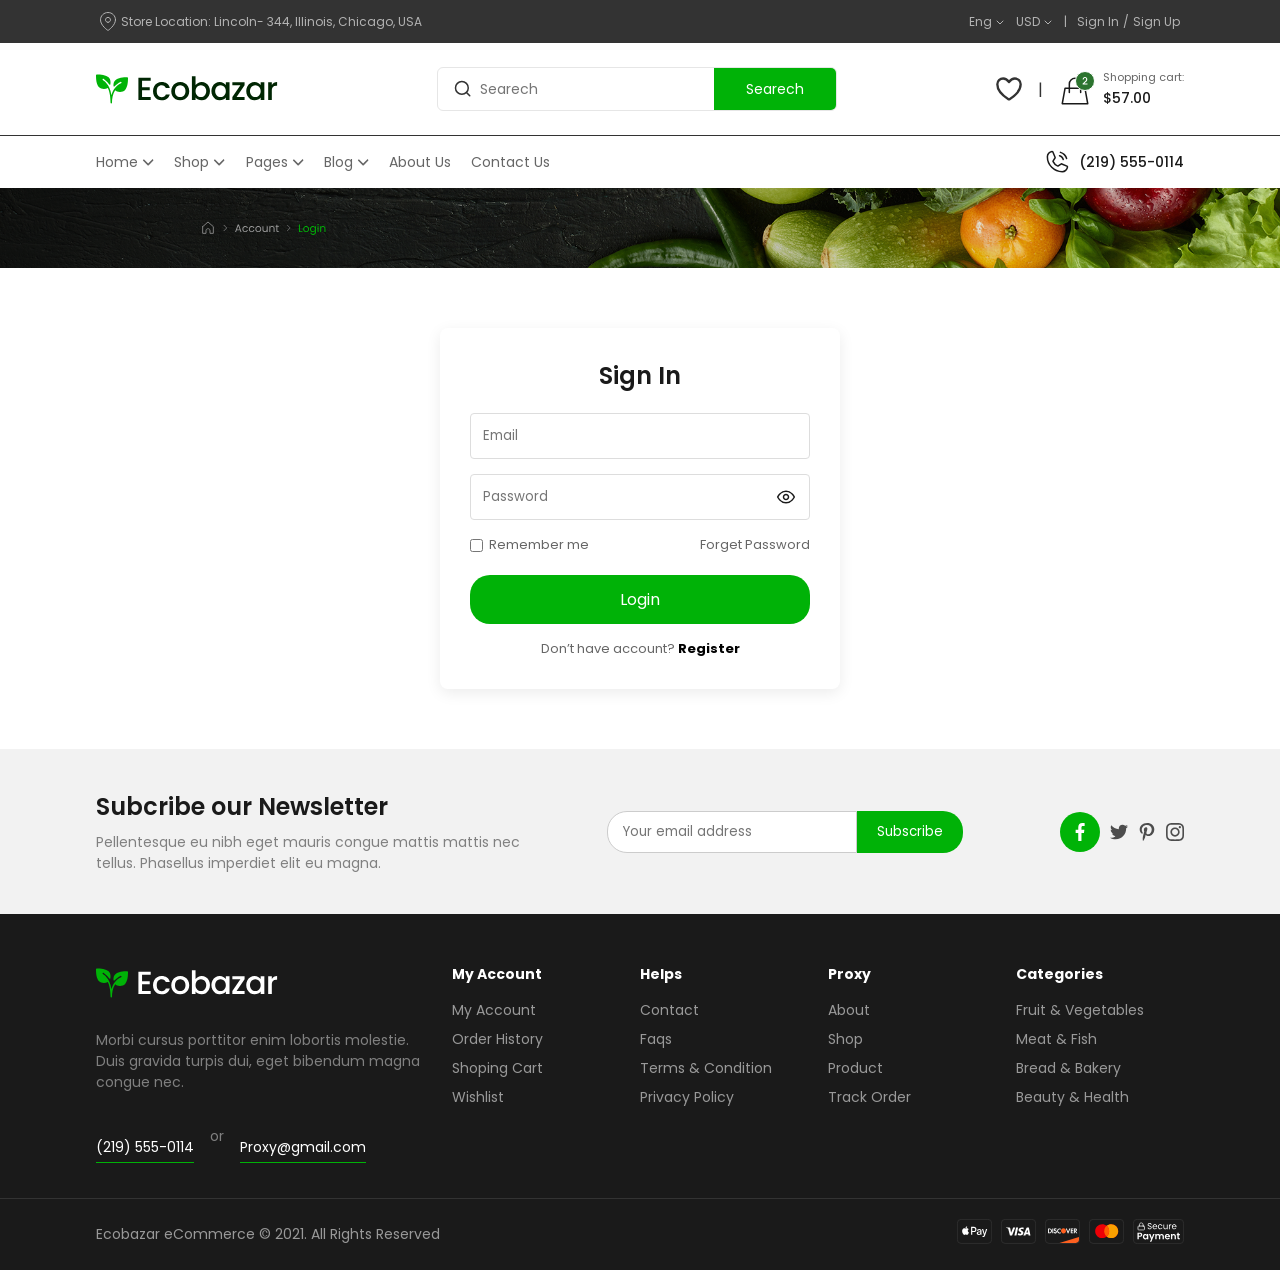
<file: index.html>
<!DOCTYPE html>
<html lang="en">
<head>
    <meta charset="UTF-8">
    <meta name="viewport" content="width=device-width, initial-scale=1.0">
    <title>Sing-In</title>
    <link rel="stylesheet" href="./style.css">
</head>

<body>
    <div class="Small-One">
        <div class="location">
            <img src="./images/Map Pin.svg" alt="icon">
            <span class="Nav">Store Location: Lincoln- 344, Illinois, Chicago, USA</span>
        </div>
        <div class="content">
            <a href="">Eng <svg xmlns="http://www.w3.org/2000/svg" width="1em" height="1em" viewBox="0 0 24 24">
                    <path d="M0 0h24v24H0z" fill="none" />
                    <path fill="none" stroke="currentColor" stroke-linecap="round" stroke-linejoin="round"
                        stroke-width="2" d="m6 10l6 6l6-6" />
                </svg>
            </a>

            <a href="">USD <svg xmlns="http://www.w3.org/2000/svg" width="1em" height="1em" viewBox="0 0 24 24">
                    <path d="M0 0h24v24H0z" fill="none" />
                    <path fill="none" stroke="currentColor" stroke-linecap="round" stroke-linejoin="round"
                        stroke-width="2" d="m6 10l6 6l6-6" />
                </svg>
            </a>
            <span class="dev">|</span>
            <div class="account">
                <a href="">Sign In</a>
                <span class="slash">/</span>
                <a href="">Sign Up</a>
            </div>
        </div>
    </div>

    <div class="Midle">
        <img src="./images/Logo(5).svg" alt="logo">
        <div class="navigation">
            <div class="input-searech">
                <svg xmlns="http://www.w3.org/2000/svg" width="1em" height="1em" viewBox="0 0 24 24">
                    <path d="M0 0h24v24H0z" fill="none" />
                    <path fill="none" stroke="currentColor" stroke-linecap="round" stroke-width="2"
                        d="m21 21l-4.486-4.494M19 10.5a8.5 8.5 0 1 1-17 0a8.5 8.5 0 0 1 17 0Z" />
                </svg>
                <input type="text" placeholder="Searech" />
            </div>
            <button class="btn-searech">Searech</button>
        </div>
        <div class="icons">
            <svg xmlns="http://www.w3.org/2000/svg" width="1em" height="1em" viewBox="0 0 24 24">
                <path d="M0 0h24v24H0z" fill="none" />
                <path fill="none" stroke="currentColor" stroke-linecap="round" stroke-linejoin="round" stroke-width="2"
                    d="M7 3C4.239 3 2 5.216 2 7.95c0 2.207.875 7.445 9.488 12.74a.99.99 0 0 0 1.024 0C21.126 15.395 22 10.157 22 7.95C22 5.216 19.761 3 17 3s-5 3-5 3s-2.239-3-5-3" />
            </svg>
            <span>|</span>
            <img src="./images/Cart(2).svg">
            <div class="info">
                <p class="info-text">Shopping cart:</p>
                <span class="info-num">$57.00</span>
            </div>
        </div>
    </div>

    <div class="nav-links">
        <a href="">Home <svg xmlns="http://www.w3.org/2000/svg" width="0.88em" height="1em" viewBox="0 0 448 512">
                <path d="M0 0h448v512H0z" fill="none" />
                <path fill="currentColor"
                    d="M201.4 374.6c12.5 12.5 32.8 12.5 45.3 0l160-160c12.5-12.5 12.5-32.8 0-45.3s-32.8-12.5-45.3 0L224 306.7L86.6 169.4c-12.5-12.5-32.8-12.5-45.3 0s-12.5 32.8 0 45.3l160 160z" />
            </svg>
        </a>
        <a href="">Shop <svg xmlns="http://www.w3.org/2000/svg" width="0.88em" height="1em" viewBox="0 0 448 512">
                <path d="M0 0h448v512H0z" fill="none" />
                <path fill="currentColor"
                    d="M201.4 374.6c12.5 12.5 32.8 12.5 45.3 0l160-160c12.5-12.5 12.5-32.8 0-45.3s-32.8-12.5-45.3 0L224 306.7L86.6 169.4c-12.5-12.5-32.8-12.5-45.3 0s-12.5 32.8 0 45.3l160 160z" />
            </svg>
        </a>
        <a href="">Pages <svg xmlns="http://www.w3.org/2000/svg" width="0.88em" height="1em" viewBox="0 0 448 512">
                <path d="M0 0h448v512H0z" fill="none" />
                <path fill="currentColor"
                    d="M201.4 374.6c12.5 12.5 32.8 12.5 45.3 0l160-160c12.5-12.5 12.5-32.8 0-45.3s-32.8-12.5-45.3 0L224 306.7L86.6 169.4c-12.5-12.5-32.8-12.5-45.3 0s-12.5 32.8 0 45.3l160 160z" />
            </svg>
        </a>
        <a href="">Blog <svg xmlns="http://www.w3.org/2000/svg" width="0.88em" height="1em" viewBox="0 0 448 512">
                <path d="M0 0h448v512H0z" fill="none" />
                <path fill="currentColor"
                    d="M201.4 374.6c12.5 12.5 32.8 12.5 45.3 0l160-160c12.5-12.5 12.5-32.8 0-45.3s-32.8-12.5-45.3 0L224 306.7L86.6 169.4c-12.5-12.5-32.8-12.5-45.3 0s-12.5 32.8 0 45.3l160 160z" />
            </svg>
        </a>
        <a href="">About Us</a>
        <a href="">Contact Us</a>
        <div class="call-now">
            <img src="./images/PhoneCall 1.svg">
            <span>(219) 555-0114</span>
        </div>
    </div>


    <div class="breadcrumbs">
        <img src="./images/Breadcrumbs(2).svg">
    </div>


    <div class="Login">
        <form>
            <h3>Sign In</h3>
            <div class="email">
                <input type="email" placeholder="Email">
            </div>
            <div class="password">
                <input type="password" placeholder="Password">
                <img src="./images/eye-open 1.svg">
            </div>
            <div class="links">
                <input type="checkbox">
                <span>Remember me</span>
                <a href="">Forget Password</a>
            </div>
            <button class="login-btn">Login</button>
            <div class="login-text">
                <p>Don’t have account? <a href="./create.html">Register</a></p>
            </div>
        </form>
    </div>


    <div class="Footer-section">
        <div class="sub-Footer">
            <div class="frame-info">
                <h3>Subcribe our Newsletter</h3>
                <p>Pellentesque eu nibh eget mauris congue mattis mattis nec<br> tellus. Phasellus imperdiet elit eu
                    magna.</p>
            </div>
            <div class="Subscribe">
                <input type="email" placeholder="Your email address">
                <button class="sub-btn">Subscribe</button>
            </div>
            <div class="frame-icon">
                <img src="./images/Social Media(2).svg" alt="facebook">
                <img src="./images/twitter 1.svg" alt="twitter">
                <img src="./images/pinterest 1(4).svg" alt="pinterest">
                <img src="./images/instagram 1(4).svg" alt="instagram">
            </div>
        </div>

        <div class="Footer">
            <div class="main-footer">
                <div class="Company">
                    <img src="./images/Logo(6).svg" alt="logo">
                    <p>Morbi cursus porttitor enim lobortis molestie.<br> Duis gravida turpis dui, eget bibendum
                        magna<br> congue nec.</p>
                    <div class="cta">
                        <p>(219) 555-0114</p>
                        <span>or</span>
                        <p>Proxy@gmail.com</p>
                    </div>
                </div>
                <div class="myaccount">
                    <h4>My Account</h4>
                    <a href="">My Account</a>
                    <a href="">Order History</a>
                    <a href="">Shoping Cart</a>
                    <a href="">Wishlist</a>
                </div>
                <div class="help">
                    <h4>Helps</h4>
                    <a href="">Contact</a>
                    <a href="">Faqs</a>
                    <a href="">Terms & Condition</a>
                    <a href="">Privacy Policy</a>
                </div>
                <div class="proxy">
                    <h4>Proxy</h4>
                    <a href="">About</a>
                    <a href="">Shop</a>
                    <a href="">Product</a>
                    <a href="">Track Order</a>
                </div>
                <div class="categories">
                    <h4>Categories</h4>
                    <a href="">Fruit & Vegetables</a>
                    <a href="">Meat & Fish</a>
                    <a href="">Bread & Bakery</a>
                    <a href="">Beauty & Health</a>
                </div>
            </div>
            <div class="copy-right">
                <div class="footer-info">
                    <p>Ecobazar eCommerce © 2021. All Rights Reserved</p>
                </div>
                <div class="footer-frame">
                    <img src="./images/Method=ApplePay(1).svg" alt="applepay">
                    <img src="./images/Method=Visa(1).svg" alt="visa">
                    <img src="./images/Method=Discover(1).svg" alt="discover">
                    <img src="./images/Method=Mastercard(1).svg" alt="mastercard">
                    <img src="./images/Cart(3).svg" alt="cart">
                </div>
            </div>
        </div>
    </div>
</body>

</html>
</file>
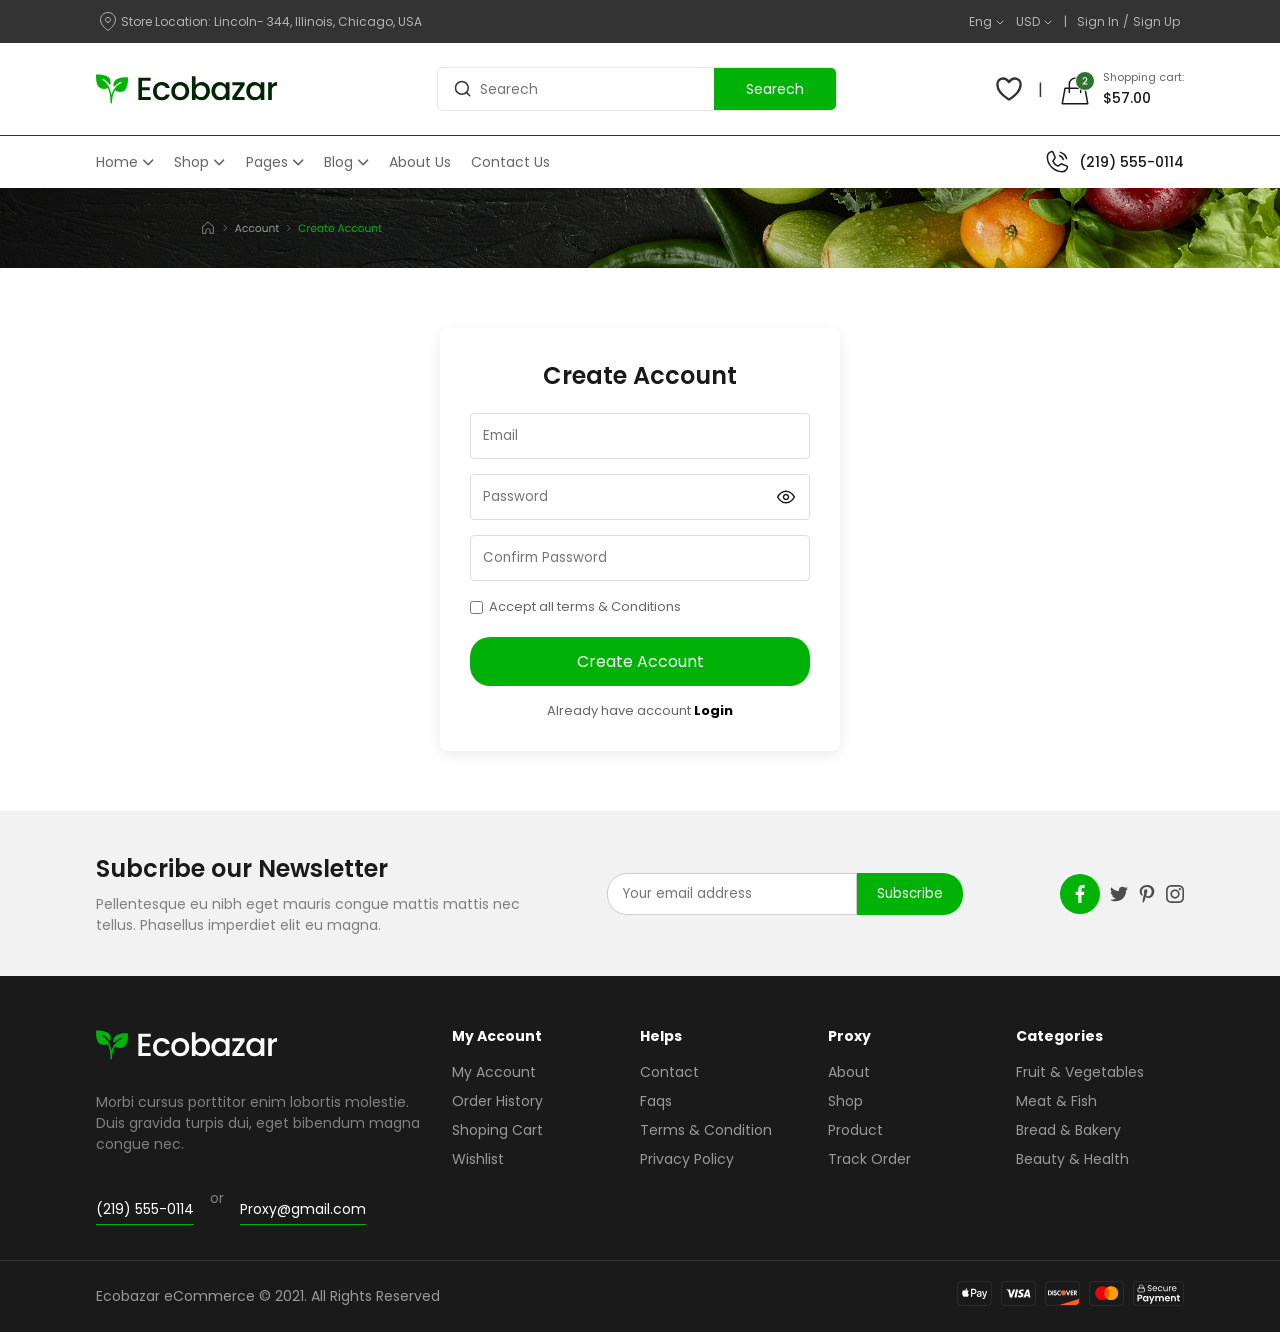
<file: create.html>
<!DOCTYPE html>
<html lang="en">
<head>
    <meta charset="UTF-8">
    <meta name="viewport" content="width=device-width, initial-scale=1.0">
    <title>Create Account</title>
    <link rel="stylesheet" href="./create.css">
</head>
<body>
    <div class="Small-One">
        <div class="location">
            <img src="./images/Map Pin.svg" alt="icon">
            <span class="Nav">Store Location: Lincoln- 344, Illinois, Chicago, USA</span>
        </div>
        <div class="content">
            <a href="">Eng <svg xmlns="http://www.w3.org/2000/svg" width="1em" height="1em" viewBox="0 0 24 24">
                    <path d="M0 0h24v24H0z" fill="none" />
                    <path fill="none" stroke="currentColor" stroke-linecap="round" stroke-linejoin="round"
                        stroke-width="2" d="m6 10l6 6l6-6" />
                </svg>
            </a>

            <a href="">USD <svg xmlns="http://www.w3.org/2000/svg" width="1em" height="1em" viewBox="0 0 24 24">
                    <path d="M0 0h24v24H0z" fill="none" />
                    <path fill="none" stroke="currentColor" stroke-linecap="round" stroke-linejoin="round"
                        stroke-width="2" d="m6 10l6 6l6-6" />
                </svg>
            </a>
            <span class="dev">|</span>
            <div class="account">
                <a href="">Sign In</a>
                <span class="slash">/</span>
                <a href="">Sign Up</a>
            </div>
        </div>
    </div>

    <div class="Midle">
        <img src="./images/Logo(5).svg" alt="logo">
        <div class="navigation">
            <div class="input-searech">
                <svg xmlns="http://www.w3.org/2000/svg" width="1em" height="1em" viewBox="0 0 24 24">
                    <path d="M0 0h24v24H0z" fill="none" />
                    <path fill="none" stroke="currentColor" stroke-linecap="round" stroke-width="2"
                        d="m21 21l-4.486-4.494M19 10.5a8.5 8.5 0 1 1-17 0a8.5 8.5 0 0 1 17 0Z" />
                </svg>
                <input type="text" placeholder="Searech" />
            </div>
            <button class="btn-searech">Searech</button>
        </div>
        <div class="icons">
            <svg xmlns="http://www.w3.org/2000/svg" width="1em" height="1em" viewBox="0 0 24 24">
                <path d="M0 0h24v24H0z" fill="none" />
                <path fill="none" stroke="currentColor" stroke-linecap="round" stroke-linejoin="round" stroke-width="2"
                    d="M7 3C4.239 3 2 5.216 2 7.95c0 2.207.875 7.445 9.488 12.74a.99.99 0 0 0 1.024 0C21.126 15.395 22 10.157 22 7.95C22 5.216 19.761 3 17 3s-5 3-5 3s-2.239-3-5-3" />
            </svg>
            <span>|</span>
            <img src="./images/Cart(2).svg">
            <div class="info">
                <p class="info-text">Shopping cart:</p>
                <span class="info-num">$57.00</span>
            </div>
        </div>
    </div>

    <div class="nav-links">
        <a href="">Home <svg xmlns="http://www.w3.org/2000/svg" width="0.88em" height="1em" viewBox="0 0 448 512">
                <path d="M0 0h448v512H0z" fill="none" />
                <path fill="currentColor"
                    d="M201.4 374.6c12.5 12.5 32.8 12.5 45.3 0l160-160c12.5-12.5 12.5-32.8 0-45.3s-32.8-12.5-45.3 0L224 306.7L86.6 169.4c-12.5-12.5-32.8-12.5-45.3 0s-12.5 32.8 0 45.3l160 160z" />
            </svg>
        </a>
        <a href="">Shop <svg xmlns="http://www.w3.org/2000/svg" width="0.88em" height="1em" viewBox="0 0 448 512">
                <path d="M0 0h448v512H0z" fill="none" />
                <path fill="currentColor"
                    d="M201.4 374.6c12.5 12.5 32.8 12.5 45.3 0l160-160c12.5-12.5 12.5-32.8 0-45.3s-32.8-12.5-45.3 0L224 306.7L86.6 169.4c-12.5-12.5-32.8-12.5-45.3 0s-12.5 32.8 0 45.3l160 160z" />
            </svg>
        </a>
        <a href="">Pages <svg xmlns="http://www.w3.org/2000/svg" width="0.88em" height="1em" viewBox="0 0 448 512">
                <path d="M0 0h448v512H0z" fill="none" />
                <path fill="currentColor"
                    d="M201.4 374.6c12.5 12.5 32.8 12.5 45.3 0l160-160c12.5-12.5 12.5-32.8 0-45.3s-32.8-12.5-45.3 0L224 306.7L86.6 169.4c-12.5-12.5-32.8-12.5-45.3 0s-12.5 32.8 0 45.3l160 160z" />
            </svg>
        </a>
        <a href="">Blog <svg xmlns="http://www.w3.org/2000/svg" width="0.88em" height="1em" viewBox="0 0 448 512">
                <path d="M0 0h448v512H0z" fill="none" />
                <path fill="currentColor"
                    d="M201.4 374.6c12.5 12.5 32.8 12.5 45.3 0l160-160c12.5-12.5 12.5-32.8 0-45.3s-32.8-12.5-45.3 0L224 306.7L86.6 169.4c-12.5-12.5-32.8-12.5-45.3 0s-12.5 32.8 0 45.3l160 160z" />
            </svg>
        </a>
        <a href="">About Us</a>
        <a href="">Contact Us</a>
        <div class="call-now">
            <img src="./images/PhoneCall 1.svg">
            <span>(219) 555-0114</span>
        </div>
    </div>


    <div class="breadcrumbs">
        <img src="./images/Breadcrumbs(1).svg">
    </div>


    <div class="Login">
        <form>
            <h3>Create Account</h3>
            <div class="email">
                <input type="email" placeholder="Email">
            </div>
            <div class="password">
                <input type="password" placeholder="Password">
                <img src="./images/eye-open 1.svg">
            </div>
            <div class="confirm">
                <input type="password" placeholder="Confirm Password">
            </div>
            <div class="links">
                <input type="checkbox">
                <span>Accept all terms & Conditions</span>
            </div>
            <button class="login-btn">Create Account</button>
            <div class="login-text">
                <p>Already have account <a href="./index.html"> Login</a></p>
            </div>
        </form>
    </div>


    <div class="Footer-section">
        <div class="sub-Footer">
            <div class="frame-info">
                <h3>Subcribe our Newsletter</h3>
                <p>Pellentesque eu nibh eget mauris congue mattis mattis nec<br> tellus. Phasellus imperdiet elit eu
                    magna.</p>
            </div>
            <div class="Subscribe">
                <input type="email" placeholder="Your email address">
                <button class="sub-btn">Subscribe</button>
            </div>
            <div class="frame-icon">
                <img src="./images/Social Media(2).svg" alt="facebook">
                <img src="./images/twitter 1.svg" alt="twitter">
                <img src="./images/pinterest 1(4).svg" alt="pinterest">
                <img src="./images/instagram 1(4).svg" alt="instagram">
            </div>
        </div>

        <div class="Footer">
            <div class="main-footer">
                <div class="Company">
                    <img src="./images/Logo(6).svg" alt="logo">
                    <p>Morbi cursus porttitor enim lobortis molestie.<br> Duis gravida turpis dui, eget bibendum
                        magna<br> congue nec.</p>
                    <div class="cta">
                        <p>(219) 555-0114</p>
                        <span>or</span>
                        <p>Proxy@gmail.com</p>
                    </div>
                </div>
                <div class="myaccount">
                    <h4>My Account</h4>
                    <a href="">My Account</a>
                    <a href="">Order History</a>
                    <a href="">Shoping Cart</a>
                    <a href="">Wishlist</a>
                </div>
                <div class="help">
                    <h4>Helps</h4>
                    <a href="">Contact</a>
                    <a href="">Faqs</a>
                    <a href="">Terms & Condition</a>
                    <a href="">Privacy Policy</a>
                </div>
                <div class="proxy">
                    <h4>Proxy</h4>
                    <a href="">About</a>
                    <a href="">Shop</a>
                    <a href="">Product</a>
                    <a href="">Track Order</a>
                </div>
                <div class="categories">
                    <h4>Categories</h4>
                    <a href="">Fruit & Vegetables</a>
                    <a href="">Meat & Fish</a>
                    <a href="">Bread & Bakery</a>
                    <a href="">Beauty & Health</a>
                </div>
            </div>
            <div class="copy-right">
                <div class="footer-info">
                    <p>Ecobazar eCommerce © 2021. All Rights Reserved</p>
                </div>
                <div class="footer-frame">
                    <img src="./images/Method=ApplePay(1).svg" alt="applepay">
                    <img src="./images/Method=Visa(1).svg" alt="visa">
                    <img src="./images/Method=Discover(1).svg" alt="discover">
                    <img src="./images/Method=Mastercard(1).svg" alt="mastercard">
                    <img src="./images/Cart(3).svg" alt="cart">
                </div>
            </div>
        </div>
    </div>
    
</body>
</html>
</file>
<file: style.css>
@import url('https://fonts.googleapis.com/css2?family=Poppins:ital,wght@0,100;0,200;0,300;0,400;0,500;0,600;0,700;0,800;0,900;1,100;1,200;1,300;1,400;1,500;1,600;1,700;1,800;1,900&display=swap');

* {
    padding: 0;
    margin: 0;
    box-sizing: border-box;
    font-family: "Poppins", sans-serif;
}


body {
    background-color: #FFFFFF;
    color: #333333;
}

a {
    text-decoration: none;
    color: inherit;
}

.Small-One {
    display: flex;
    justify-content: space-between;
    align-items: center;
    background-color: #333333;
    color: #B3B3B3;
    font-size: 12px;
    padding-top: 12px;
    padding-bottom: 12px;
    padding-left: 100px;
    padding-right: 100px;
}

.Small-One .location {
    display: flex;
    align-items: center;
    gap: 5px;
}

.Small-One .content {
    display: flex;
    align-items: center;
    gap: 10px;
}

.Small-One .content a {
    display: flex;
    align-items: center;
    gap: 2px;
}

.Small-One .account {
    display: flex;
    align-items: center;
    gap: 4px;
}

.Midle {
    display: flex;
    justify-content: space-between;
    align-items: center;
    padding-top: 24px;
    padding-bottom: 24px;
    padding-left: 7.5%;
    padding-right: 7.5%;
}

.navigation {
    display: flex;
    align-items: center;
    width: 400px;
    height: 44px;
    border: 1px solid #E6E6E6;
    border-radius: 6px;
    overflow: hidden;
}

.input-searech {
    display: flex;
    align-items: center;
    gap: 8px;
    flex: 1;
    height: 100%;
    padding-left: 16px;
    font-size: 20px;
}

.input-searech input {
    width: 100%;
    height: 100%;
    border: none;
    outline: none;
    font-size: 14px;
}

.btn-searech {
    background-color: #00B207;
    color: #FFFFFF;
    border: none;
    height: 100%;
    padding-left: 32px;
    padding-right: 32px;
    font-size: 14px;
    cursor: pointer;
}

.icons {
    display: flex;
    align-items: center;
    gap: 15px;
}

.icons svg {
    font-size: 28px;
}

.info {
    display: flex;
    flex-direction: column;
    gap: 2px;
    margin-left: -7px;
}

.info-text {
    color: #666666;
    font-size: 11px;
}

.info-num {
    color: #1A1A1A;
    font-size: 14px;
    font-weight: 500;
}

.nav-links {
    display: flex;
    align-items: center;
    gap: 20px;
    padding-top: 12px;
    padding-bottom: 12px;
    padding-left: 7.5%;
    padding-right: 7.5%;
    border-top: 1px solid #333333;
}

.nav-links a {
    display: flex;
    align-items: center;
    gap: 4px;
    color: #666666;
    font-size: 14px;
}

.nav-links a:hover {
    color: #00B207;
}

.call-now {
    display: flex;
    align-items: center;
    gap: 8px;
    margin-left: auto;
}

.call-now span {
    color: #1A1A1A;
    font-size: 14px;
    font-weight: 500;
}

.breadcrumbs {
    position: relative;
}

.breadcrumbs img {
    width: 100%;
    display: block;
}

.location-img {
    position: absolute;
    top: 50%;
    left: 7.5%;
    transform: translateY(-50%);
    display: flex;
    align-items: center;
    gap: 8px;
}

.acc {
    color: #999999;
    font-size: 11px;
}

.acc:last-of-type {
    color: #00B207;
}

.Login {
    display: flex;
    justify-content: center;
    padding-top: 60px;
    padding-bottom: 60px;
}

.Login form {
    width: 400px;
    padding: 30px;
    border-radius: 8px;
    box-shadow: 0 4px 15px rgba(0, 0, 0, 0.08);
}

.Login h3 {
    text-align: center;
    font-size: 24px;
    font-weight: 600;
    color: #1A1A1A;
    margin-bottom: 20px;
}

.email {
    margin-bottom: 15px;
}

.email input {
    width: 100%;
    padding: 12px;
    border: 1px solid #DDDDDD;
    border-radius: 4px;
    outline: none;
}

.password {
    position: relative;
    margin-bottom: 15px;
}

.password input {
    width: 100%;
    padding: 12px;
    padding-right: 44px;
    border: 1px solid #DDDDDD;
    border-radius: 4px;
    outline: none;
}

.password img {
    position: absolute;
    top: 50%;
    right: 14px;
    transform: translateY(-50%);
    width: 20px;
    cursor: pointer;
}

.links {
    display: flex;
    align-items: center;
    gap: 6px;
    font-size: 13px;
    color: #666666;
    margin-bottom: 20px;
}

.links a {
    margin-left: auto;
}

.login-btn {
    width: 100%;
    background-color: #00B207;
    color: #FFFFFF;
    padding: 12px;
    border: none;
    border-radius: 20px;
    font-size: 16px;
    cursor: pointer;
}

.login-btn:hover {
    background-color: #008A05;
}

.login-text {
    text-align: center;
    margin-top: 15px;
    font-size: 13px;
    color: #666666;
}

.login-text a {
    color: #000000;
    font-weight: bold;
}

.sub-Footer {
    display: flex;
    justify-content: space-between;
    align-items: center;
    background-color: #F2F2F2;
    padding-top: 40px;
    padding-bottom: 40px;
    padding-left: 7.5%;
    padding-right: 7.5%;
}

.frame-info {
    max-width: 440px;
}

.frame-info h3 {
    font-size: 24px;
    font-weight: 600;
    color: #1A1A1A;
    margin-bottom: 8px;
}

.frame-info p {
    font-size: 14px;
    line-height: 1.5;
    color: #808080;
}

.Subscribe {
    display: flex;
    padding-right: 10px;
}

.Subscribe input {
    width: 250px;
    padding: 10px 15px;
    border: 1px solid #CCCCCC;
    border-radius: 20px 0 0 20px;
    outline: none;
}

.sub-btn {
    background-color: #00B207;
    color: #FFFFFF;
    border: none;
    padding: 10px 20px;
    border-radius: 0 20px 20px 0;
    cursor: pointer;
}

.frame-icon {
    display: flex;
    gap: 10px;
}

.Footer {
    background-color: #1A1A1A;
    color: #999999;
    font-size: 14px;
    padding-top: 50px;
}

.main-footer {
    display: flex;
    justify-content: space-between;
    gap: 20px;
    padding-bottom: 40px;
    padding-left: 7.5%;
    padding-right: 7.5%;
}

.Company {
    flex: 2;
}

.Company p {
    color: #808080;
    padding-top: 22px;
}

.cta {
    display: flex;
    align-items: center;
    gap: 16px;
    padding-top: 22px;
}

.cta p {
    color: #FFFFFF;
    text-decoration: underline #00B207;
    text-underline-offset: 10px;
}

.cta span {
    color: #808080;
}

.myaccount {
    flex: 1;
    display: flex;
    flex-direction: column;
    gap: 8px;
}

.help {
    flex: 1;
    display: flex;
    flex-direction: column;
    gap: 8px;
}

.proxy {
    flex: 1;
    display: flex;
    flex-direction: column;
    gap: 8px;
}

.categories {
    flex: 1;
    display: flex;
    flex-direction: column;
    gap: 8px;
}

.main-footer h4 {
    color: #FFFFFF;
    margin-bottom: 7px;
}

.main-footer a:hover {
    color: #FFFFFF;
}

.copy-right {
    display: flex;
    justify-content: space-between;
    align-items: center;
    border-top: 1px solid #333333;
    padding-top: 20px;
    padding-bottom: 20px;
    padding-left: 7.5%;
    padding-right: 7.5%;
}

.footer-frame img {
    height: 25px;
    margin-left: 5px;
}


/* BreakPoint: 992px  tablet landscape and small desktops */
@media (max-width: 992px) {
 
    /* Top Bar Responsive */
    .Small-One {
        padding-left: 32px;
        padding-right: 32px;
    }
 
 
    /* Header Responsive */
    .Midle {
        padding-left: 32px;
        padding-right: 32px;
    }
 
    .navigation {
        width: 300px;
    }
 
    .nav-links {
        flex-wrap: wrap;
        padding-left: 32px;
        padding-right: 32px;
    }
 
 
    /* Breadcrumbs Responsive */
    .breadcrumbs > img {
        height: 120px;
        object-fit: cover;
        object-position: right;
    }
 
    .location-img {
        left: 32px;
    }
 
 
    /* Newsletter Responsive */
    .sub-Footer {
        flex-direction: column;
        gap: 24px;
        text-align: center;
        padding-left: 32px;
        padding-right: 32px;
    }
 
    .frame-info br {
        display: none;
    }
 
 
    /* Footer Responsive */
    .main-footer {
        flex-wrap: wrap;
        padding-left: 32px;
        padding-right: 32px;
    }
 
    .Company {
        flex: 1 1 100%;
    }
 
    .copy-right {
        padding-left: 32px;
        padding-right: 32px;
    }
}
 
 
/* BreakPoint: 768px  tablet portrait */
@media (max-width: 768px) {
 
    /* Top Bar Responsive */
    .Small-One {
        flex-wrap: wrap;
        gap: 8px;
        padding-left: 24px;
        padding-right: 24px;
    }
 
 
    /* Header Responsive */
    .Midle {
        flex-wrap: wrap;
        gap: 20px;
        padding-left: 24px;
        padding-right: 24px;
    }
 
    .navigation {
        order: 3;
        width: 100%;
    }
 
    .nav-links {
        padding-left: 24px;
        padding-right: 24px;
    }
 
 
    /* Breadcrumbs Responsive */
    .location-img {
        left: 24px;
    }
 
 
    /* Login Responsive */
    .Login form {
        width: 90%;
    }
 
 
    /* Newsletter Responsive */
    .sub-Footer {
        padding-left: 24px;
        padding-right: 24px;
    }
 
 
    /* Footer Responsive */
    .main-footer {
        padding-left: 24px;
        padding-right: 24px;
    }
 
    .myaccount {
        flex: 1 1 40%;
    }
 
    .help {
        flex: 1 1 40%;
    }
 
    .proxy {
        flex: 1 1 40%;
    }
 
    .categories {
        flex: 1 1 40%;
    }
 
    .copy-right {
        flex-direction: column;
        gap: 16px;
        padding-left: 24px;
        padding-right: 24px;
    }
}
 
 
/* BreakPoint: 380px  extra small screens and mobile */
@media (max-width: 380px) {
 
    /* Top Bar Responsive */
    .Small-One {
        flex-direction: column;
        padding-left: 16px;
        padding-right: 16px;
    }
 
 
    /* Header Responsive */
    .Midle {
        padding-left: 16px;
        padding-right: 16px;
    }
 
    .nav-links {
        padding-left: 16px;
        padding-right: 16px;
    }
 
    .call-now {
        margin-left: 0;
    }
 
 
    /* Breadcrumbs Responsive */
    .location-img {
        left: 16px;
    }
 
 
    /* Login Responsive */
    .Login form {
        padding: 20px;
    }
 
 
    /* Newsletter Responsive */
    .sub-Footer {
        padding-left: 16px;
        padding-right: 16px;
    }
 
    .Subscribe {
        width: 100%;
        padding-right: 0;
    }
 
    .Subscribe input {
        width: 100%;
    }
 
 
    /* Footer Responsive */
    .main-footer {
        padding-left: 16px;
        padding-right: 16px;
    }
 
    .myaccount {
        flex: 1 1 100%;
    }
 
    .help {
        flex: 1 1 100%;
    }
 
    .proxy {
        flex: 1 1 100%;
    }
 
    .categories {
        flex: 1 1 100%;
    }
 
    .copy-right {
        padding-left: 16px;
        padding-right: 16px;
    }
}
</file>
<file: create.css>
@import url('https://fonts.googleapis.com/css2?family=Poppins:ital,wght@0,100;0,200;0,300;0,400;0,500;0,600;0,700;0,800;0,900;1,100;1,200;1,300;1,400;1,500;1,600;1,700;1,800;1,900&display=swap');

* {
    padding: 0;
    margin: 0;
    box-sizing: border-box;
    font-family: "Poppins", sans-serif;
}


body {
    background-color: #FFFFFF;
    color: #333333;
}

a {
    text-decoration: none;
    color: inherit;
}

.Small-One {
    display: flex;
    justify-content: space-between;
    align-items: center;
    background-color: #333333;
    color: #B3B3B3;
    font-size: 12px;
    padding-top: 12px;
    padding-bottom: 12px;
    padding-left: 100px;
    padding-right: 100px;
}

.Small-One .location {
    display: flex;
    align-items: center;
    gap: 5px;
}

.Small-One .content {
    display: flex;
    align-items: center;
    gap: 10px;
}

.Small-One .content a {
    display: flex;
    align-items: center;
    gap: 2px;
}

.Small-One .account {
    display: flex;
    align-items: center;
    gap: 4px;
}

.Midle {
    display: flex;
    justify-content: space-between;
    align-items: center;
    padding-top: 24px;
    padding-bottom: 24px;
    padding-left: 7.5%;
    padding-right: 7.5%;
}

.navigation {
    display: flex;
    align-items: center;
    width: 400px;
    height: 44px;
    border: 1px solid #E6E6E6;
    border-radius: 6px;
    overflow: hidden;
}

.input-searech {
    display: flex;
    align-items: center;
    gap: 8px;
    flex: 1;
    height: 100%;
    padding-left: 16px;
    font-size: 20px;
}

.input-searech input {
    width: 100%;
    height: 100%;
    border: none;
    outline: none;
    font-size: 14px;
}

.btn-searech {
    background-color: #00B207;
    color: #FFFFFF;
    border: none;
    height: 100%;
    padding-left: 32px;
    padding-right: 32px;
    font-size: 14px;
    cursor: pointer;
}

.icons {
    display: flex;
    align-items: center;
    gap: 15px;
}

.icons svg {
    font-size: 28px;
}

.info {
    display: flex;
    flex-direction: column;
    gap: 2px;
    margin-left: -7px;
}

.info-text {
    color: #666666;
    font-size: 11px;
}

.info-num {
    color: #1A1A1A;
    font-size: 14px;
    font-weight: 500;
}

.nav-links {
    display: flex;
    align-items: center;
    gap: 20px;
    padding-top: 12px;
    padding-bottom: 12px;
    padding-left: 7.5%;
    padding-right: 7.5%;
    border-top: 1px solid #333333;
}

.nav-links a {
    display: flex;
    align-items: center;
    gap: 4px;
    color: #666666;
    font-size: 14px;
}

.nav-links a:hover {
    color: #00B207;
}

.call-now {
    display: flex;
    align-items: center;
    gap: 8px;
    margin-left: auto;
}

.call-now span {
    color: #1A1A1A;
    font-size: 14px;
    font-weight: 500;
}

.breadcrumbs {
    position: relative;
}

.breadcrumbs > img {
    width: 100%;
    display: block;
}

.location-img {
    position: absolute;
    top: 50%;
    left: 7.5%;
    transform: translateY(-50%);
    display: flex;
    align-items: center;
    gap: 8px;
}

.acc {
    color: #999999;
    font-size: 11px;
}

.acc:last-of-type {
    color: #00B207;
}

.Login {
    display: flex;
    justify-content: center;
    padding-top: 60px;
    padding-bottom: 60px;
}

.Login form {
    width: 400px;
    padding: 30px;
    border-radius: 8px;
    box-shadow: 0 4px 15px rgba(0, 0, 0, 0.08);
}

.Login h3 {
    text-align: center;
    font-size: 24px;
    font-weight: 600;
    color: #1A1A1A;
    margin-bottom: 20px;
}

.email {
    margin-bottom: 15px;
}

.email input {
    width: 100%;
    padding: 12px;
    border: 1px solid #DDDDDD;
    border-radius: 4px;
    outline: none;
}

.password {
    position: relative;
    margin-bottom: 15px;
}

.password input {
    width: 100%;
    padding: 12px;
    padding-right: 44px;
    border: 1px solid #DDDDDD;
    border-radius: 4px;
    outline: none;
}

.confirm input {
    width: 100%;
    padding: 12px;
    border: 1px solid #DDDDDD;
    border-radius: 4px;
    outline: none;
}

.password img {
    position: absolute;
    top: 50%;
    right: 14px;
    transform: translateY(-50%);
    width: 20px;
    cursor: pointer;
}

.confirm input {
    padding-right: 44px;
}
 
.confirm img {
    position: absolute;
    top: 50%;
    right: 14px;
    transform: translateY(-50%);
    width: 20px;
    cursor: pointer;
}

.links {
    display: flex;
    align-items: center;
    gap: 6px;
    font-size: 13px;
    color: #666666;
    margin-bottom: 20px;
    padding-top: 16px;
}

.links a {
    margin-left: auto;
}

.login-btn {
    width: 100%;
    background-color: #00B207;
    color: #FFFFFF;
    padding: 12px;
    border: none;
    border-radius: 20px;
    font-size: 16px;
    cursor: pointer;
}

.login-btn:hover {
    background-color: #008A05;
}

.login-text {
    text-align: center;
    margin-top: 15px;
    font-size: 13px;
    color: #666666;
}

.login-text a {
    color: #000000;
    font-weight: bold;
}

.sub-Footer {
    display: flex;
    justify-content: space-between;
    align-items: center;
    background-color: #F2F2F2;
    padding-top: 40px;
    padding-bottom: 40px;
    padding-left: 7.5%;
    padding-right: 7.5%;
}

.frame-info {
    max-width: 440px;
}

.frame-info h3 {
    font-size: 24px;
    font-weight: 600;
    color: #1A1A1A;
    margin-bottom: 8px;
}

.frame-info p {
    font-size: 14px;
    line-height: 1.5;
    color: #808080;
}

.Subscribe {
    display: flex;
    padding-right: 10px;
}

.Subscribe input {
    width: 250px;
    padding: 10px 15px;
    border: 1px solid #CCCCCC;
    border-radius: 20px 0 0 20px;
    outline: none;
}

.sub-btn {
    background-color: #00B207;
    color: #FFFFFF;
    border: none;
    padding: 10px 20px;
    border-radius: 0 20px 20px 0;
    cursor: pointer;
}

.frame-icon {
    display: flex;
    gap: 10px;
}

.Footer {
    background-color: #1A1A1A;
    color: #999999;
    font-size: 14px;
    padding-top: 50px;
}

.main-footer {
    display: flex;
    justify-content: space-between;
    gap: 20px;
    padding-bottom: 40px;
    padding-left: 7.5%;
    padding-right: 7.5%;
}

.Company {
    flex: 2;
}

.Company p {
    color: #808080;
    padding-top: 22px;
}

.cta {
    display: flex;
    align-items: center;
    gap: 16px;
    padding-top: 22px;
}

.cta p {
    color: #FFFFFF;
    text-decoration: underline #00B207;
    text-underline-offset: 10px;
}

.cta span {
    color: #808080;
}

.myaccount {
    flex: 1;
    display: flex;
    flex-direction: column;
    gap: 8px;
}

.help {
    flex: 1;
    display: flex;
    flex-direction: column;
    gap: 8px;
}

.proxy {
    flex: 1;
    display: flex;
    flex-direction: column;
    gap: 8px;
}

.categories {
    flex: 1;
    display: flex;
    flex-direction: column;
    gap: 8px;
}

.main-footer h4 {
    color: #FFFFFF;
    margin-bottom: 7px;
}

.main-footer a:hover {
    color: #FFFFFF;
}

.copy-right {
    display: flex;
    justify-content: space-between;
    align-items: center;
    border-top: 1px solid #333333;
    padding-top: 20px;
    padding-bottom: 20px;
    padding-left: 7.5%;
    padding-right: 7.5%;
}

.footer-frame img {
    height: 25px;
    margin-left: 5px;
}


/* BreakPoint: 992px  tablet landscape and small desktops */
@media (max-width: 992px) {
 
    /* Top Bar Responsive */
    .Small-One {
        padding-left: 32px;
        padding-right: 32px;
    }
 
 
    /* Header Responsive */
    .Midle {
        padding-left: 32px;
        padding-right: 32px;
    }
 
    .navigation {
        width: 300px;
    }
 
    .nav-links {
        flex-wrap: wrap;
        padding-left: 32px;
        padding-right: 32px;
    }
 
 
    /* Breadcrumbs Responsive */
    .breadcrumbs > img {
        height: 120px;
        object-fit: cover;
        object-position: right;
    }
 
    .location-img {
        left: 32px;
    }
 
 
    /* Newsletter Responsive */
    .sub-Footer {
        flex-direction: column;
        gap: 24px;
        text-align: center;
        padding-left: 32px;
        padding-right: 32px;
    }
 
    .frame-info br {
        display: none;
    }
 
 
    /* Footer Responsive */
    .main-footer {
        flex-wrap: wrap;
        padding-left: 32px;
        padding-right: 32px;
    }
 
    .Company {
        flex: 1 1 100%;
    }
 
    .copy-right {
        padding-left: 32px;
        padding-right: 32px;
    }
}
 
 
/* BreakPoint: 768px  tablet portrait */
@media (max-width: 768px) {
 
    /* Top Bar Responsive */
    .Small-One {
        flex-wrap: wrap;
        gap: 8px;
        padding-left: 24px;
        padding-right: 24px;
    }
 
 
    /* Header Responsive */
    .Midle {
        flex-wrap: wrap;
        gap: 20px;
        padding-left: 24px;
        padding-right: 24px;
    }
 
    .navigation {
        order: 3;
        width: 100%;
    }
 
    .nav-links {
        padding-left: 24px;
        padding-right: 24px;
    }
 
 
    /* Breadcrumbs Responsive */
    .location-img {
        left: 24px;
    }
 
 
    /* Login Responsive */
    .Login form {
        width: 90%;
    }
 
 
    /* Newsletter Responsive */
    .sub-Footer {
        padding-left: 24px;
        padding-right: 24px;
    }
 
 
    /* Footer Responsive */
    .main-footer {
        padding-left: 24px;
        padding-right: 24px;
    }
 
    .myaccount {
        flex: 1 1 40%;
    }
 
    .help {
        flex: 1 1 40%;
    }
 
    .proxy {
        flex: 1 1 40%;
    }
 
    .categories {
        flex: 1 1 40%;
    }
 
    .copy-right {
        flex-direction: column;
        gap: 16px;
        padding-left: 24px;
        padding-right: 24px;
    }
}
 
 
/* BreakPoint: 380px  extra small screens and mobile */
@media (max-width: 380px) {
 
    /* Top Bar Responsive */
    .Small-One {
        flex-direction: column;
        padding-left: 16px;
        padding-right: 16px;
    }
 
 
    /* Header Responsive */
    .Midle {
        padding-left: 16px;
        padding-right: 16px;
    }
 
    .nav-links {
        padding-left: 16px;
        padding-right: 16px;
    }
 
    .call-now {
        margin-left: 0;
    }
 
 
    /* Breadcrumbs Responsive */
    .location-img {
        left: 16px;
    }
 
 
    /* Login Responsive */
    .Login form {
        padding: 20px;
    }
 
 
    /* Newsletter Responsive */
    .sub-Footer {
        padding-left: 16px;
        padding-right: 16px;
    }
 
    .Subscribe {
        width: 100%;
        padding-right: 0;
    }
 
    .Subscribe input {
        width: 100%;
    }
 
 
    /* Footer Responsive */
    .main-footer {
        padding-left: 16px;
        padding-right: 16px;
    }
 
    .myaccount {
        flex: 1 1 100%;
    }
 
    .help {
        flex: 1 1 100%;
    }
 
    .proxy {
        flex: 1 1 100%;
    }
 
    .categories {
        flex: 1 1 100%;
    }
 
    .copy-right {
        padding-left: 16px;
        padding-right: 16px;
    }
}
</file>
